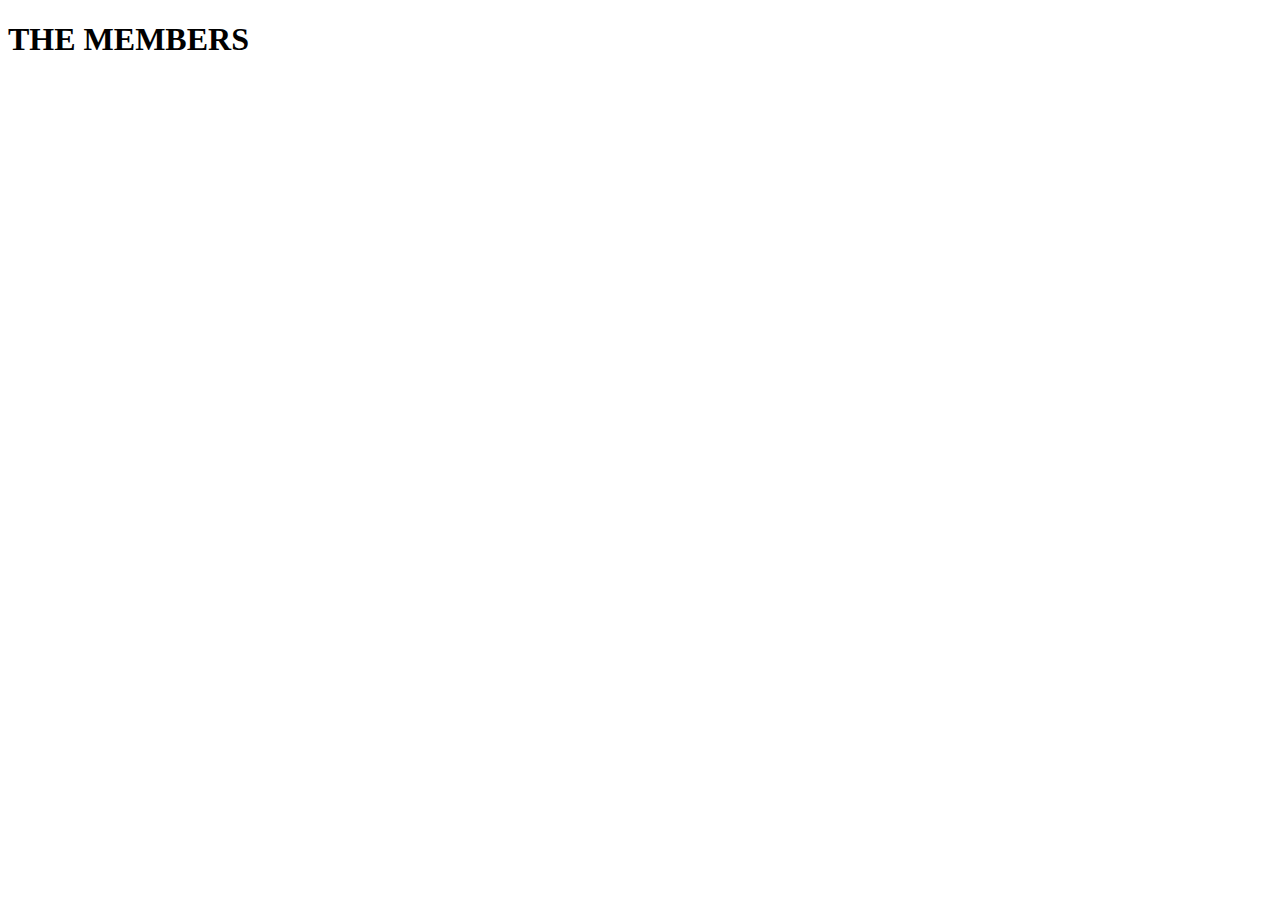
<file: index.html/grundstruktur.html>
<!DOCTYPE html>
<html lang="de">
  <head>
    <meta charset="utf-8">
    <meta name="viewport" content="width=device-width, initial-scale=1.0">
    <title>Titel</title>
  </head>
  <body>
<h1>THE MEMBERS
</h1>
  </body>
</html>
</file>
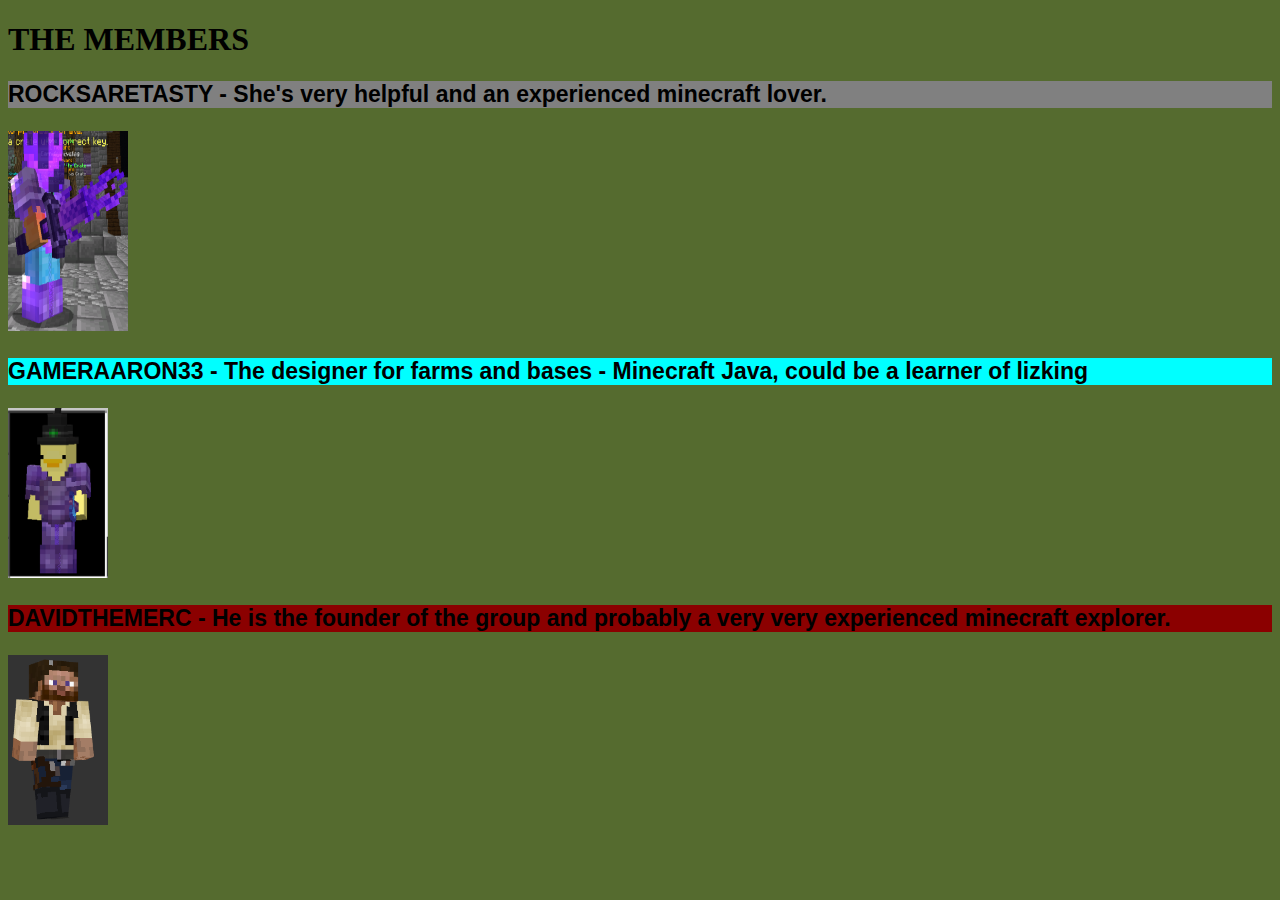
<file: index.html/the_members.html>
<!DOCTYPE html>
<html lang="de">
  <head>
    <meta charset="utf-8">
    <meta name="viewport" content="width=device-width, initial-scale=1.0">
    <title>members</title>
    <link rel="stylesheet" href="the_members.css">
  </head>
  <body>
<h1>THE MEMBERS</h1>




<p id="rocks">
ROCKSARETASTY - She's very helpful and an experienced minecraft lover. 
</p>

<p>
    
    <img src="Unbenannt1.PNG" alt="bild" width="120" height="200">

</p>

<p id="gameraaron33">
    GAMERAARON33 - The designer for farms and bases - Minecraft Java, could be a learner of lizking
    </p>
    
    <p>
        
        <img src="Unbenannt3.PNG" alt="bild" width="100" height="170">
    
    </p>
    
<p id="davidthemerc">
    DAVIDTHEMERC - He is the founder of the group and probably a very very experienced minecraft explorer.
    </p>
    
    <p>
        
        <img src="Unbenannt4.PNG" alt="bild" width="100" height="170">
    
    </p>




  </body>
</html>
</file>
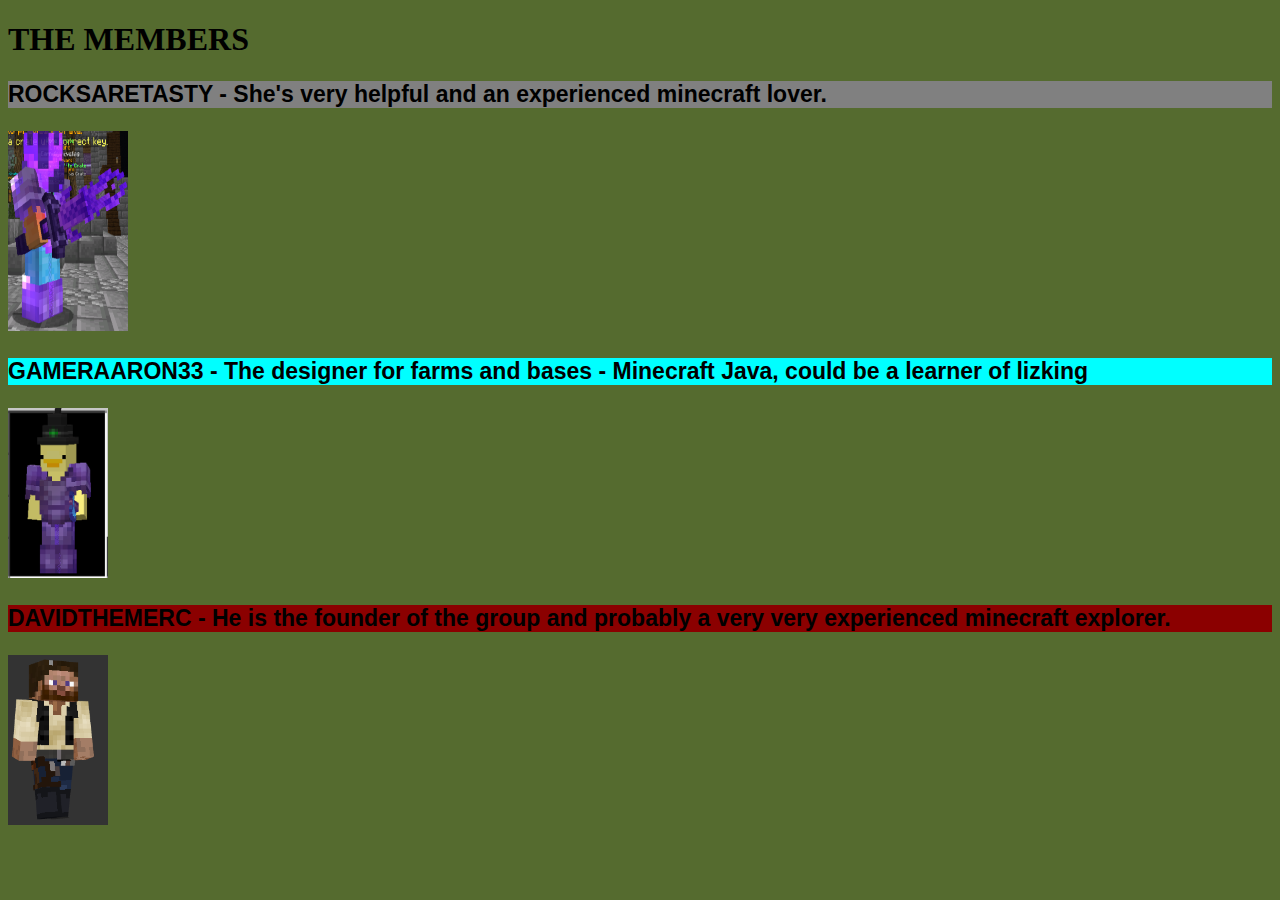
<file: index.html/Things/the_members.html>
<!DOCTYPE html>
<html lang="de">
  <head>
    <meta charset="utf-8">
    <meta name="viewport" content="width=device-width, initial-scale=1.0">
    <title>members</title>
    <link rel="stylesheet" href="the_members.css">
  </head>
  <body>
<h1>THE MEMBERS</h1>





<p id="rocks">
ROCKSARETASTY - She's very helpful and an experienced minecraft lover. 
</p>

<p>
    
    <img src="Unbenannt1.PNG" alt="bild" width="120" height="200">

</p>

<p id="gameraaron33">
    GAMERAARON33 - The designer for farms and bases - Minecraft Java, could be a learner of lizking
    </p>
    
    <p>
        
        <img src="Unbenannt3.PNG" alt="bild" width="100" height="170">
    
    </p>
    
<p id="davidthemerc">
    DAVIDTHEMERC - He is the founder of the group and probably a very very experienced minecraft explorer.
    </p>
    
    <p>
        
        <img src="Unbenannt4.PNG" alt="bild" width="100" height="170">
    
    </p>




  </body>
</html>
</file>
<file: index.html/the_members.css>
#rocks {
    font-weight: bold;
    font-size: 23px;
    text-align: left;
    font-family:Verdana, Geneva, Tahoma, sans-serif;
    background-color: gray;
}

#gameraaron33 {
    font-weight: bold;
    font-size: 23px;
    text-align: left;
    font-family:Verdana, Geneva, Tahoma, sans-serif;
    background-color: aqua;
}

#davidthemerc {
    font-weight: bold;
    font-size: 23px;
    text-align: left;
    font-family:Verdana, Geneva, Tahoma, sans-serif;
    background-color: darkred;
}

p {
    font-family: Verdana, Geneva, Tahoma, sans-serif;
    text-align: left
}

img {
    border: none;
    
}

body {
    background-color: darkolivegreen;
}
</file>
<file: index.html/Things/the_members.css>
#rocks {
    font-weight: bold;
    font-size: 23px;
    text-align: left;
    font-family:Verdana, Geneva, Tahoma, sans-serif;
    background-color: gray;
}

#gameraaron33 {
    font-weight: bold;
    font-size: 23px;
    text-align: left;
    font-family:Verdana, Geneva, Tahoma, sans-serif;
    background-color: aqua;
}

#davidthemerc {
    font-weight: bold;
    font-size: 23px;
    text-align: left;
    font-family:Verdana, Geneva, Tahoma, sans-serif;
    background-color: darkred;
}

p {
    font-family: Verdana, Geneva, Tahoma, sans-serif;
    text-align: left
}

img {
    border: none;
    
}

body {
    background-color: darkolivegreen;
}
</file>
